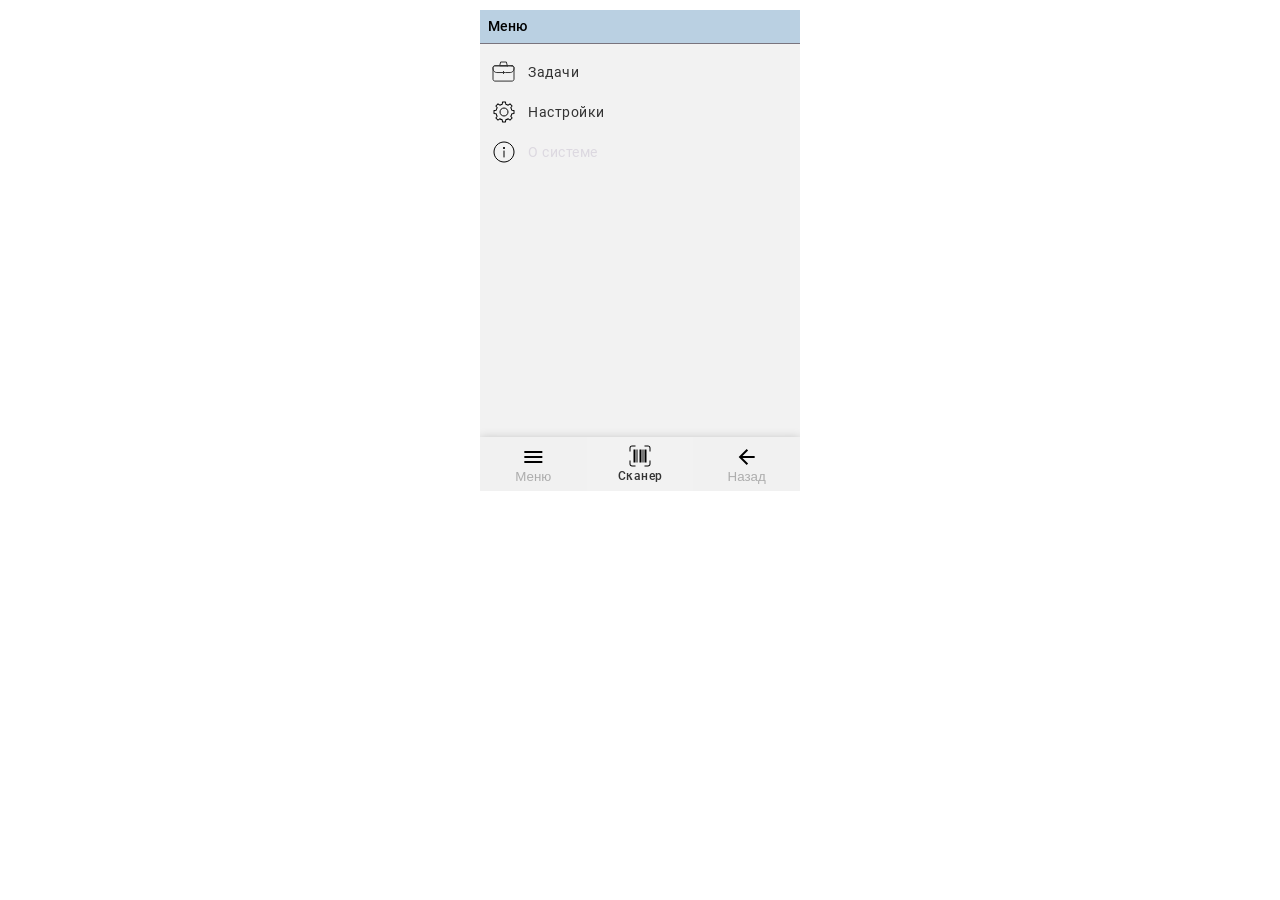
<file: scanner/index.html>
<!DOCTYPE html>
<html lang="en">

<head>
  <meta charset="UTF-8">
  <meta name="viewport" content="width=device-width, initial-scale=1.0">
  <link rel="stylesheet" href="./style.css">
  <title>Document</title>
</head>

<body>
  <div class="wrapper">
    <header class="header">
      <h1>Меню</h1>
    </header>
    <main class="main">
      <ul class="list__menu">
        <li>
          <a href="./pages/tasks.html" class="item__menu"><img src=" ./icons/2.svg" alt="suitcase icon">
            <span>Задачи</span>
          </a>
        </li>
        <li>
          <a class="item__menu" href="./pages/settings.html">
            <img src=" ./icons/1.svg" alt="gear icon">
            <span>Настройки</span>
          </a>
        </li>
        <li>
          <a class="item__menu disabled__link" href="./pages/about.html">
            <img src=" ./icons/3.svg" alt="system icon">
            <span>О системе</span>
          </a>
        </li>
      </ul>
    </main>
    <footer class="footer">
      <button onclick="window.location.href = '../index.html'" class="footer__link" disabled>
        <img src="./icons/4.svg" alt="menu icon">
        <span>Меню</span>
      </button>
      <a class="footer__link" href="#">
        <img src="./icons/5.svg" alt="scanner icon">
        <span>Сканер </span>
      </a>
      <button class="footer__link" onclick=window.history.back() disabled>
        <img src="./icons/icon-container.svg" alt="back icon">
        <span>Назад</span>
      </button>

    </footer>
  </div>
</body>

</html>
</file>
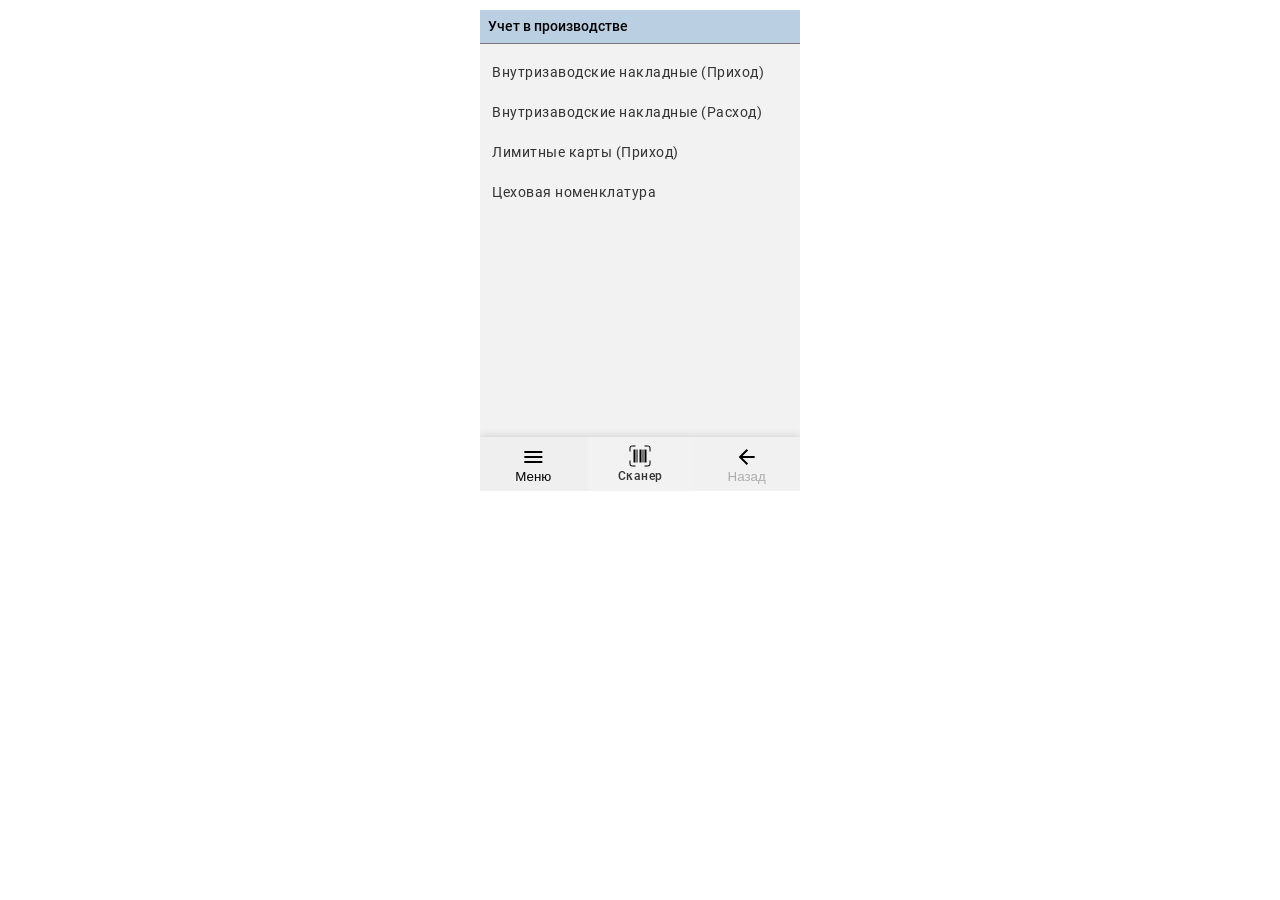
<file: scanner/pages/accounting.html>
<!DOCTYPE html>
<html lang="en">

<head>
  <meta charset="UTF-8">
  <meta name="viewport" content="width=device-width, initial-scale=1.0">
  <link rel="stylesheet" href="../style.css">
  <title>Document</title>
</head>

<body>
  <div class="wrapper">
    <header class="header">
      <h1>Учет в производстве</h1>
    </header>
    <main class="main">
      <ul class="list__menu">
        <li class="item__menu">Внутризаводские накладные (Приход)</li>
        <li class="item__menu">Внутризаводские накладные (Расход)</li>
        <li class="item__menu">Лимитные карты (Приход)</li>
        <li class="item__menu">Цеховая номенклатура</li>
      </ul>

      </ul>
    </main>
    <footer class="footer">
      <button onclick="window.location.href = '../index.html'" class="footer__link">
        <img src="../icons/4.svg" alt="menu icon">
        <span>Меню</span>
      </button>
      <a class="footer__link" href="#">
        <img src="../icons/5.svg" alt="scanner icon">
        <span>Сканер </span>
      </a>
      <button class="footer__link" onclick=window.history.back() disabled>
        <img src="../icons/icon-container.svg" alt="back icon">
        <span>Назад</span>
      </button>
    </footer>
  </div>
</body>

</html>
</file>
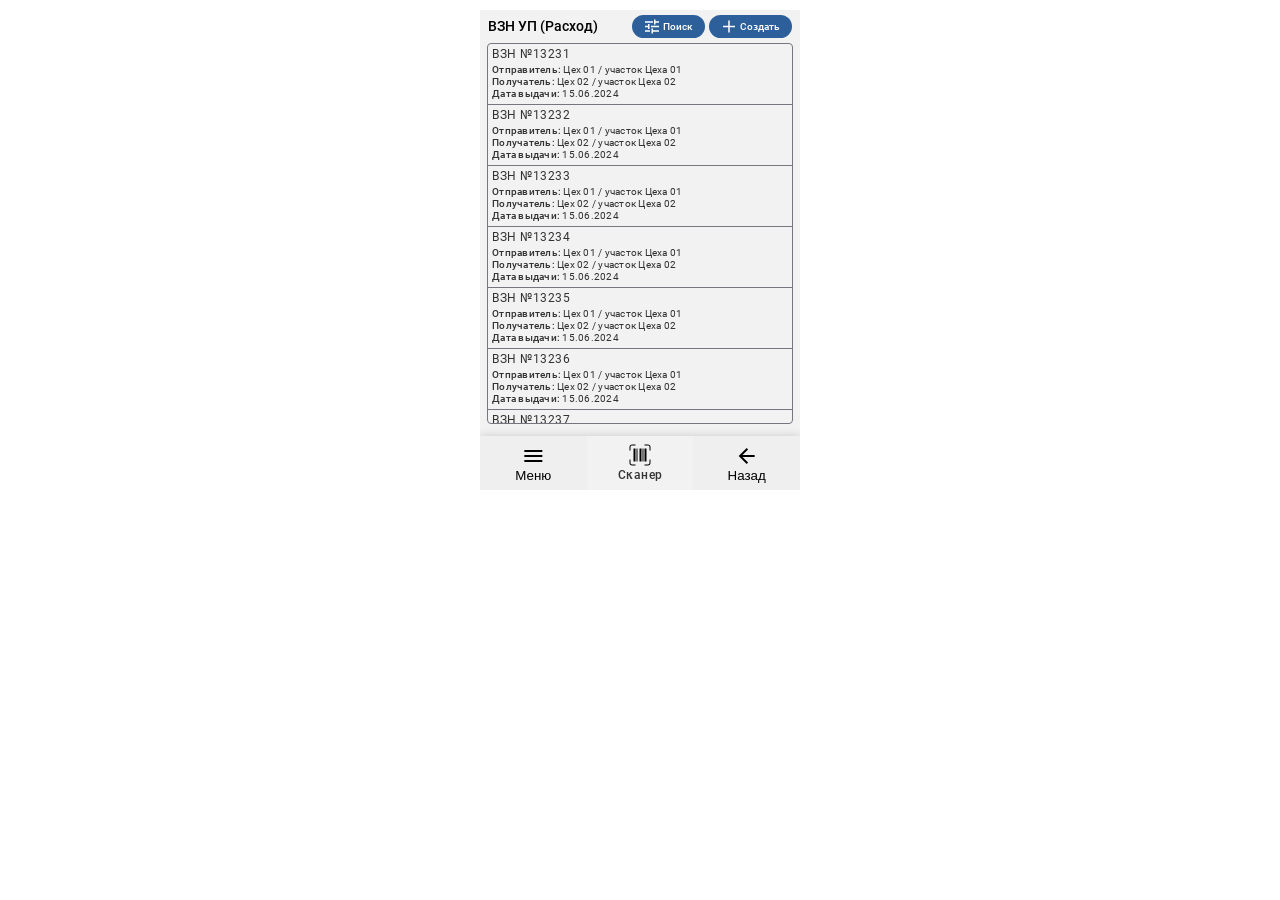
<file: scanner/pages/consigment.html>
<!DOCTYPE html>
<html lang="en">

<head>
  <meta charset="UTF-8">
  <meta name="viewport" content="width=device-width, initial-scale=1.0">
  <link rel="stylesheet" href="../style.css">
  <title>Document</title>
</head>

<body>
  <div class="wrapper">
    <header class="header header__consigment">
      <h1>ВЗН УП (Расход)</h1>
      <div class="list__buttons">
        <a class="filter item__button" href="./filter.html"><img src="../icons/Icons (1).svg" width="16px">Поиск</a>
        <button class="create item__button"><img src="../icons/Icons (2).svg" width="16px">Создать</button>
      </div>
    </header>
    <main class="main ">
      <div class="list__consigment">
      </div>
    </main>
    <footer class="footer">
      <button onclick="window.location.href = '../index.html'" class="footer__link">
        <img src="../icons/4.svg" alt="menu icon">
        <span>Меню</span>
      </button>
      <a class="footer__link" href="#">
        <img src="../icons/5.svg" alt="scanner icon">
        <span>Сканер </span>
      </a>
      <button class="footer__link" onclick=window.history.back()>
        <img src="../icons/icon-container.svg" alt="back icon">
        <span>Назад</span>
      </button>
    </footer>
  </div>
  <script src="../index.js"></script>
</body>

</html>
</file>
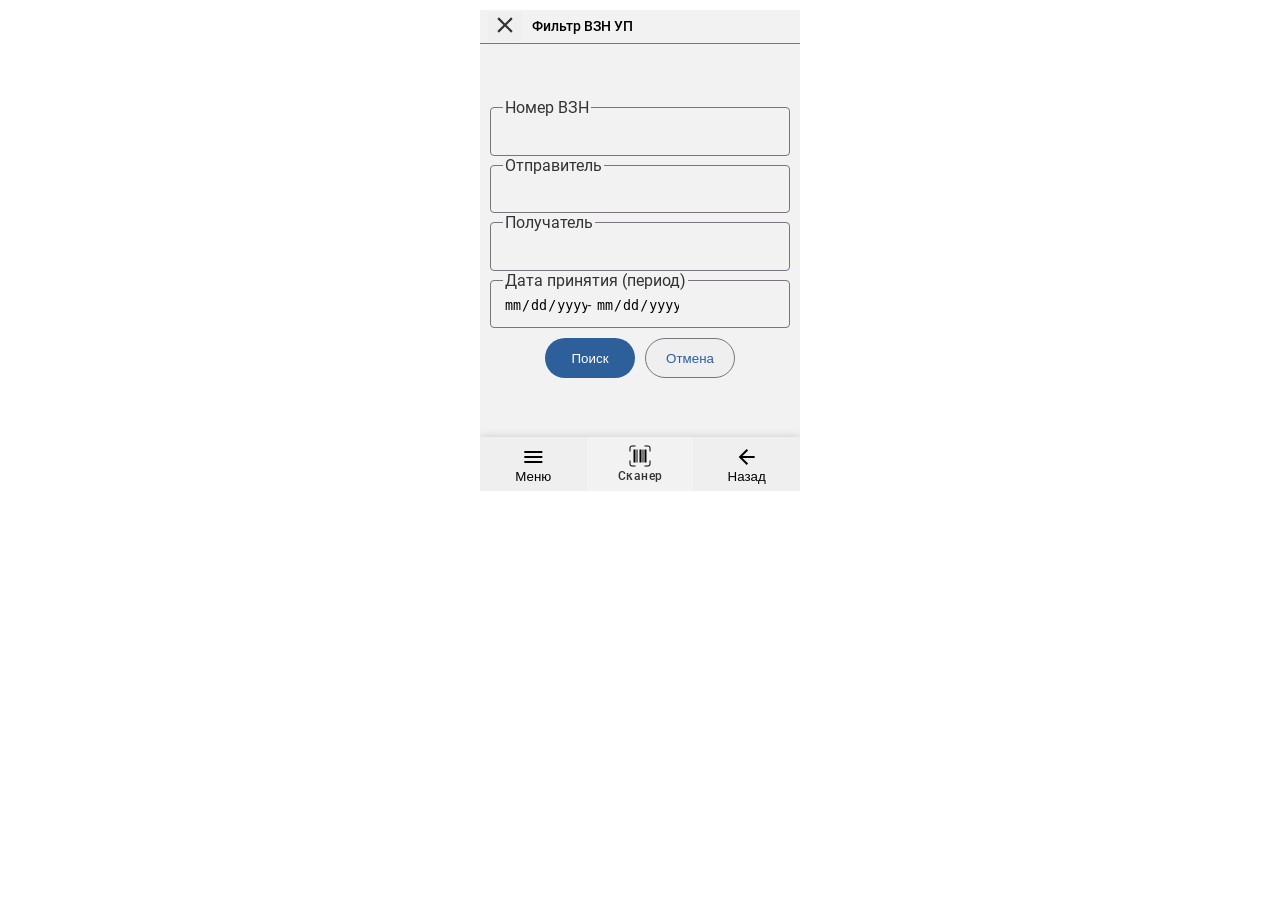
<file: scanner/pages/filter.html>
<!DOCTYPE html>
<html lang="en">

<head>
  <meta charset="UTF-8">
  <meta name="viewport" content="width=device-width, initial-scale=1.0">
  <link rel="stylesheet" href="../style.css">

  <title>Document</title>
</head>

<body>
  <div class="wrapper">
    <header class="header header__filter">
      <h1 class="h1__filter"><button onclick=window.history.back()><img src="../icons/Icons (3).svg" alt="close icon"
            width="22px" height="24px"></button> Фильтр ВЗН
        УП</h1>

    </header>
    <main class="main main__filter ">
      <form action="" method="get">
        <fieldset class="numberVZN">
          <legend>Номер ВЗН</legend>
          <input type="number" class="input__filter" id="invoice" required>
        </fieldset>

        <fieldset class="sender__form">
          <legend>Отправитель</legend>
          <input type="text" class="input__filter" id="sender" required>
        </fieldset>

        <fieldset class="recipient__form">
          <legend>Получатель</legend>
          <input type="text" class="input__filter" id="recipient" required>
        </fieldset>
        <fieldset class="date__form">
          <legend>Дата принятия (период)</legend>
          <input type="date" class="input__filter input__filter-width firstDate" required>-
          <input type="date" class="input__filter input__filter-width secondDate" required>
        </fieldset>
        <div class=" buttons__filter">
          <button class="button__filter search " type="submit">Поиск</button>
          <button class="button__filter cansel" type="reset">Отмена</button>
        </div>
      </form>
    </main>
    <footer class="footer">
      <button onclick="window.location.href = '../index.html'" class="footer__link">
        <img src="../icons/4.svg" alt="menu icon">
        <span>Меню</span>
      </button>
      <a class="footer__link" href="#">
        <img src="../icons/5.svg" alt="scanner icon">
        <span>Сканер </span>
      </a>
      <button class="footer__link" onclick=window.history.back()>
        <img src="../icons/icon-container.svg" alt="back icon">
        <span>Назад</span>
      </button>
    </footer>
  </div>
  <script src="../validation.js"></script>
</body>
</file>
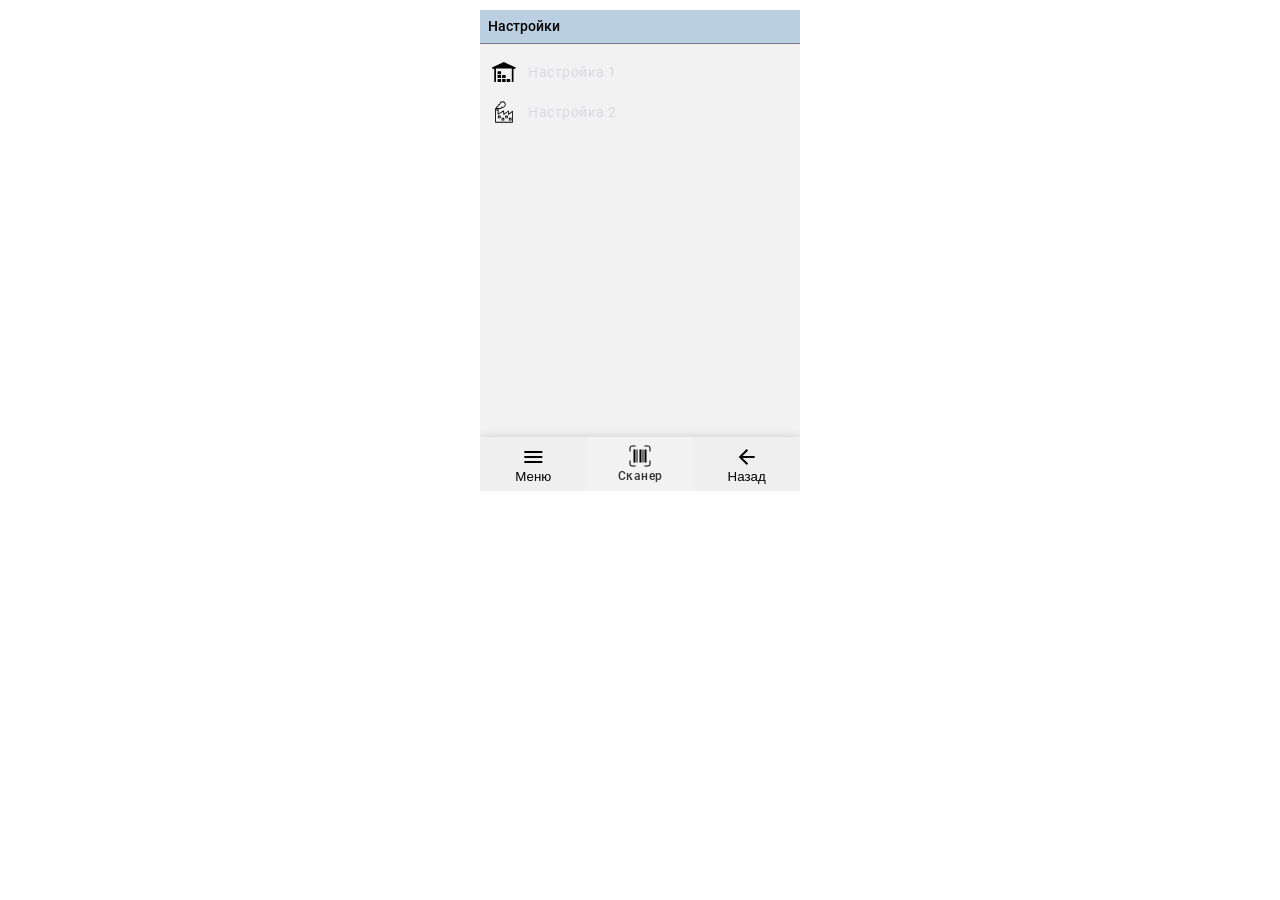
<file: scanner/pages/settings.html>
<!DOCTYPE html>
<html lang="en">

<head>
  <meta charset="UTF-8">
  <meta name="viewport" content="width=device-width, initial-scale=1.0">
  <link rel="stylesheet" href="../style.css">
  <title>Document</title>
</head>

<body>
  <div class="wrapper">
    <header class="header">
      <h1>Настройки</h1>
    </header>
    <main class="main">
      <ul class="list__menu ">
        <li><a class="item__menu disabled__link">
            <img src="../icons/icon.svg" alt="suitcase icon">
            <span>Настройка 1</span>
          </a></li>
        <li>
          <a class="item__menu disabled__link">
            <img src="../icons/Leading element.svg" alt="gear icon">
            <span>Настройка 2</span>
          </a>
        </li>
      </ul>
    </main>
    <footer class="footer">
      <button onclick="window.location.href = '../index.html'" class="footer__link">
        <img src="../icons/4.svg" alt="menu icon">
        <span>Меню</span>
      </button>
      <a class="footer__link" href="#">
        <img src="../icons/5.svg" alt="scanner icon">
        <span>Сканер </span>
      </a>
      <button class="footer__link" onclick=window.history.back()>
        <img src="../icons/icon-container.svg" alt="back icon">
        <span>Назад</span>
      </button>
    </footer>
  </div>
</body>

</html>
</file>
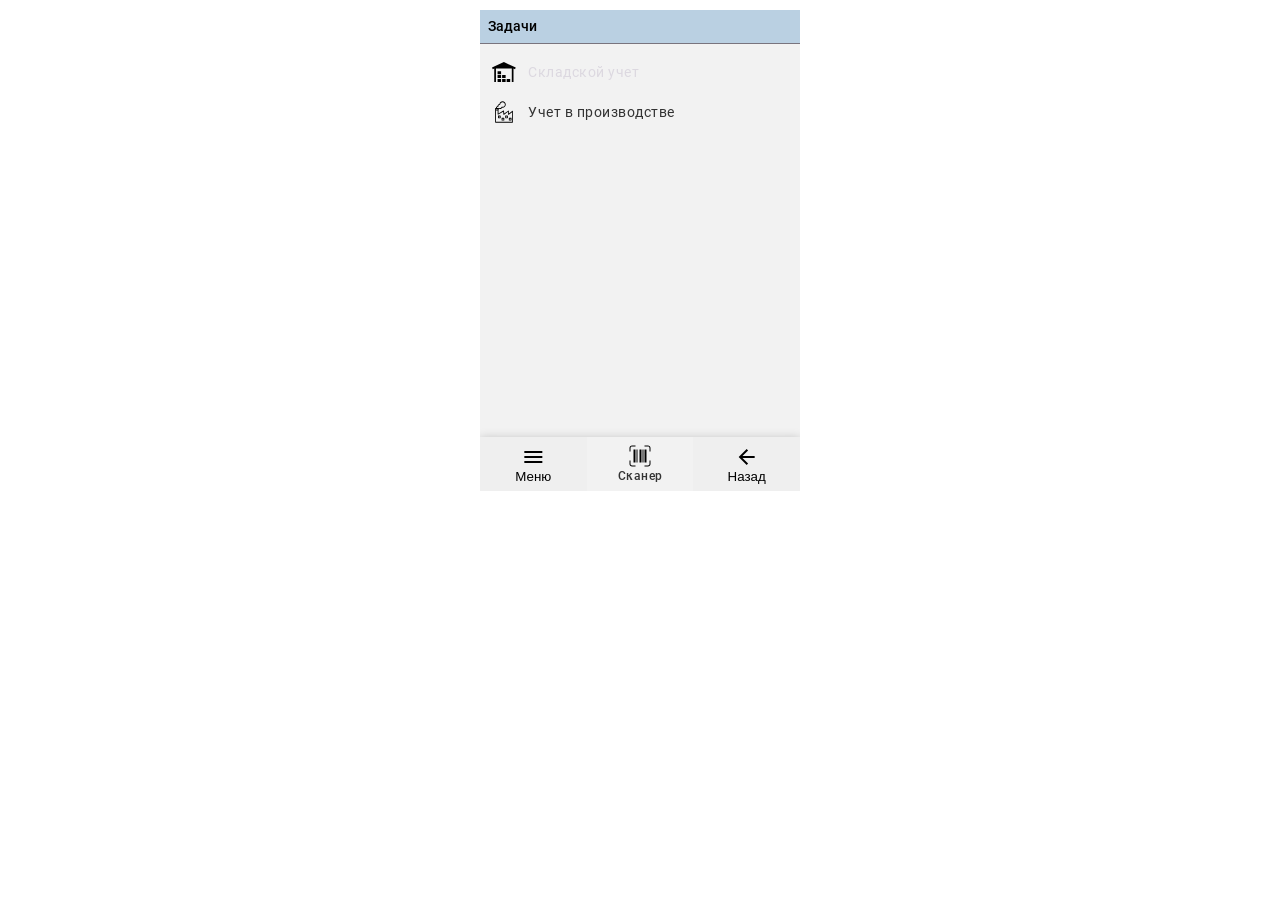
<file: scanner/pages/tasks.html>
<!DOCTYPE html>
<html lang="en">

<head>
  <meta charset="UTF-8">
  <meta name="viewport" content="width=device-width, initial-scale=1.0">
  <link rel="stylesheet" href="../style.css">
  <title>Document</title>
</head>

<body>
  <div class="wrapper">
    <header class="header">
      <h1>Задачи</h1>
    </header>
    <main class="main">
      <ul class="list__menu">
        <li>
          <a class="item__menu disabled__link" href="#">
            <img src="../icons/icon.svg" alt="suitcase icon">
            <span>Складской учет</span>
          </a>
        </li>
        <li>
          <a class="item__menu" href="./consigment.html">
            <img src="../icons/Leading element.svg" alt="gear icon">
            <span>Учет в производстве</span>
          </a>
        </li>
      </ul>
    </main>
    <footer class="footer">
      <button onclick="window.location.href = '../index.html'" class="footer__link">
        <img src="../icons/4.svg" alt="menu icon">
        <span>Меню</span>
      </button>
      <a class="footer__link" href="#">
        <img src="../icons/5.svg" alt="scanner icon">
        <span>Сканер </span>
      </a>
      <button class="footer__link" onclick=window.history.back()>
        <img src="../icons/icon-container.svg" alt="back icon">
        <span>Назад</span>
      </button>
    </footer>
  </div>
</body>

</html>
</file>
<file: scanner/style.css>
:root{
  --primary-color-400: #2D609B;
  --primary-color-500: #4680B0;
  --primary-color-100: #0D1E4A;
  --success-color-500: #12B76A;
  --success-color-100: #D1FADF;
  --invalid-color: red;
  --background-main-color: #F2F2F2;
  --background-modal-color: #F7F2FA;
  --background-disabled-color: #DCD8E0;
  --background-second-color: #BAD0E2;
  --outline-ligth-color: #D3D3D3;
  --outline-icons-color: #C4CDD5;
  --outline-disabled-color: #BCBABF;
  --outline-border-color: #79747E;
  --text-primary-color:#333333;
  --text-second-color: #49454F;
  --text-thr-color: #FFFFFF;
  --accent-color: #7EBBED;
  --border-100: 100px;
  --border-4:4px
}
body{
  width: 320px;
  box-sizing: border-box;
  margin: 10px auto;
}
.wrapper{
  overflow: hidden;

}
ul,li,h4{
  list-style-type: none;
  margin: 0;
  padding: 0;
}

h1{
  font-family: robotoMedium;
  font-size: 14px;
  font-weight: 500;
  line-height: 17px;

}
.header{
  border-bottom: 1px solid var(--outline-border-color);
  background-color: var(--background-second-color);
  height: 33px;
  display: flex;
  align-items: center;
  padding: 0 8px;
  justify-content: space-between;
}
.main{
  height: 393px;
  background-color: var(--background-main-color);
  color: var(--text-primary-color);
}
.list__menu{
  padding-top: 8px;

}
.item__menu{
  padding-left:12px;
  display: flex;
  align-items: center;
  gap: 12px;
  font-family: robotoReg;
  font-size: 14px;
  font-weight: 400;
  line-height: 24px;
  letter-spacing: 0.5px;
  text-align: left;
  height: 40px;

}
.footer{
  height: 54px;
  box-shadow: 0px 2px 10px 0px rgba(0, 0, 0, 0.25);
  overflow: hidden;
  background-color: var(--background-main-color);
font-family: robotoMedium;
color: var(--text-primary-color);
font-size: 12px;
font-weight: 500;
line-height: 16px;
letter-spacing: 0.5px;
text-align: center;
  display: flex;
}
.disabled__link{
  pointer-events: none;
  color: var(--background-disabled-color);
}
.footer__link{
  width: 107px;
  display: flex;
  flex-direction: column;
  align-items: center;
  justify-content: center;
}
/* consigment page */
.list__consigment{
  margin: 0 auto;
  width: 304px;
  height: 379px;
  border: 1px solid var(--outline-border-color);
  border-radius: var(--border-4);
  overflow: scroll;
}
.list__consigment::-webkit-scrollbar{
  width: 0;
}
.item__button{
  background-color: var(--primary-color-400);
  border: none;
  border-radius: var(--border-100);
  color: var(--text-thr-color);
  font-size: 10px;
  line-height: 150%;
  font-family: robotoMedium;
  display: flex;
  align-items: center;
  gap: 3px;
  padding: 3px 12px;
}
.list__buttons{
  display: flex;
  gap: 4px;
}
.header__consigment{
  background-color: var( --background-main-color);
  border: none;
}
.item__consigment{
  padding: 4px;
  border-bottom: 1px solid var(--outline-border-color);
}
.item__consigment:last-child{
  border: none;
}
.item__consigment >h4{
  font-family: robotoReg;
  font-size: 12px;
  font-weight: 400;
  line-height: 12px;
  letter-spacing: 0.5px; 
}
.item__consigment__descript{
  font-family: robotoMedium;
  font-size: 10px;
  font-weight: 500;
  line-height: 12px;
  letter-spacing: 0.25px;
}
.item__consigment__descript>li>span{
  font-family: robotoReg;
  font-size: 10px;
  line-height: 12px;
  letter-spacing: 0.25px;
}
h4{
  margin-bottom: 4px;
}
a{
  text-decoration: none;
  color: var( --text-primary-color);
}
a:hover>span,button:hover>span{
  color: var(--accent-color);
}

/* filter */
.header__filter{
  background-color: var(--background-main-color);
}
.h1__filter{
  display: flex;
  align-items: center;
  gap: 10px;
}
button{
  border: none;
  cursor: pointer;
}

.input__filter{
  background-color: var(--background-main-color);
  border: none;
  width: 100%;
  line-height: 150%;
  
}
.input__filter:focus{
  outline: 0;
  border: none;
}
fieldset{
  font-family: "robotoReg";
  border-radius:var(--border-4);
  border: 1px solid var(--outline-border-color);
}
input[type="number"]::-webkit-outer-spin-button,
input[type="number"]::-webkit-inner-spin-button {
  -webkit-appearance: none;
  margin: 0;
}
.main__filter{
  padding:54px 8px 0;
  height: 339px;
}
.button__filter{
  width: 90px;
  height: 40px;
  border-radius: var(--border-100);
}
.search{
  background-color: var(--primary-color-400);
  color: var(--text-thr-color);
}
.cansel{
  color: var(--primary-color-400);
  border: 1px solid var(--outline-border-color);
}
.buttons__filter{
  margin-top: 10px;
  display: flex;
  justify-content: center;
  gap: 10px;
}
input::-webkit-calendar-picker-indicator {
  display: none;
}

.invalid{
  border-width: 2px;
  border-color: var(--invalid-color);
  color: var(--invalid-color);
}
/* fieldset:has(>input:valid):not(:nth-child(4)){
  border-width: 2px;
  border-color: var(--success-color-500);
  color: var(--success-color-500);
 
} */

.input__filter-width{
  width: 83px;
}
@font-face {
  font-family: "robotoMedium";
  src: url(./fonts/Roboto-Medium.ttf);
}
@font-face {
  font-family: "robotoReg";
  src: url(./fonts/Roboto-Regular.ttf);
}
</file>
